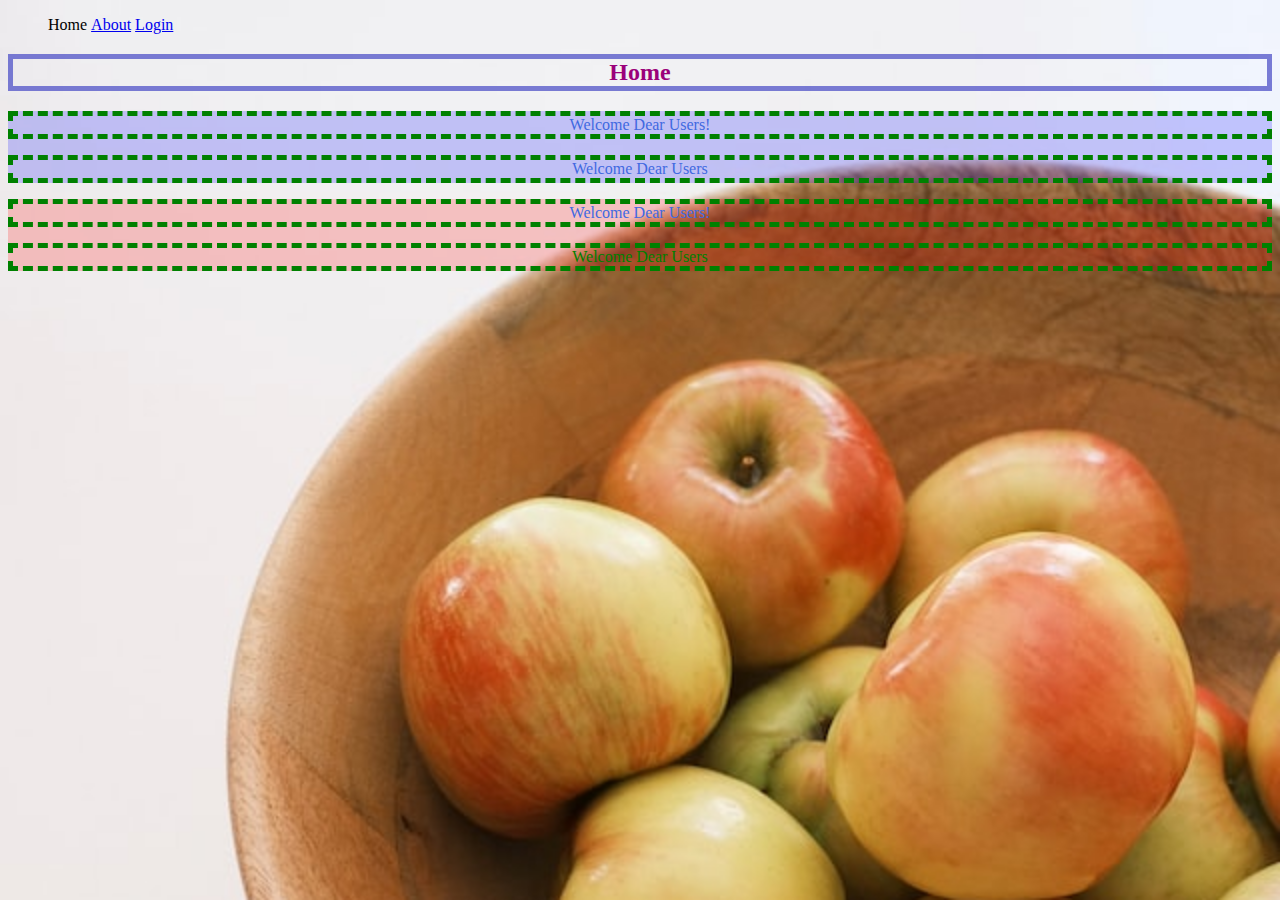
<file: index.html>
<!DOCTYPE html>
<html lang="en">
	<head>
		<title>CSS</title>
		<link rel="stylesheet" type="text/css" href="style.css" />
	</head>
	<body>
		<header>
			<nav>
				<ul>
					<li>Home</li>
					<li><a href="about.html">About</a></li>
					<li><a href="login.html">Login</a></li>
				</ul>
			</nav>
		</header>
		<section>
			<h2>Home</h2>
			<div id="div1">
				<p class="webtext active">Welcome Dear Users!</p>
				<p class="webtext active">Welcome Dear Users</p>
			</div>
			<div id="div2">
				<p class="webtext active">Welcome Dear Users!</p>
				<p class="webtext">Welcome Dear Users</p>
			</div>
		</section>
	</body>
</html>
</file>
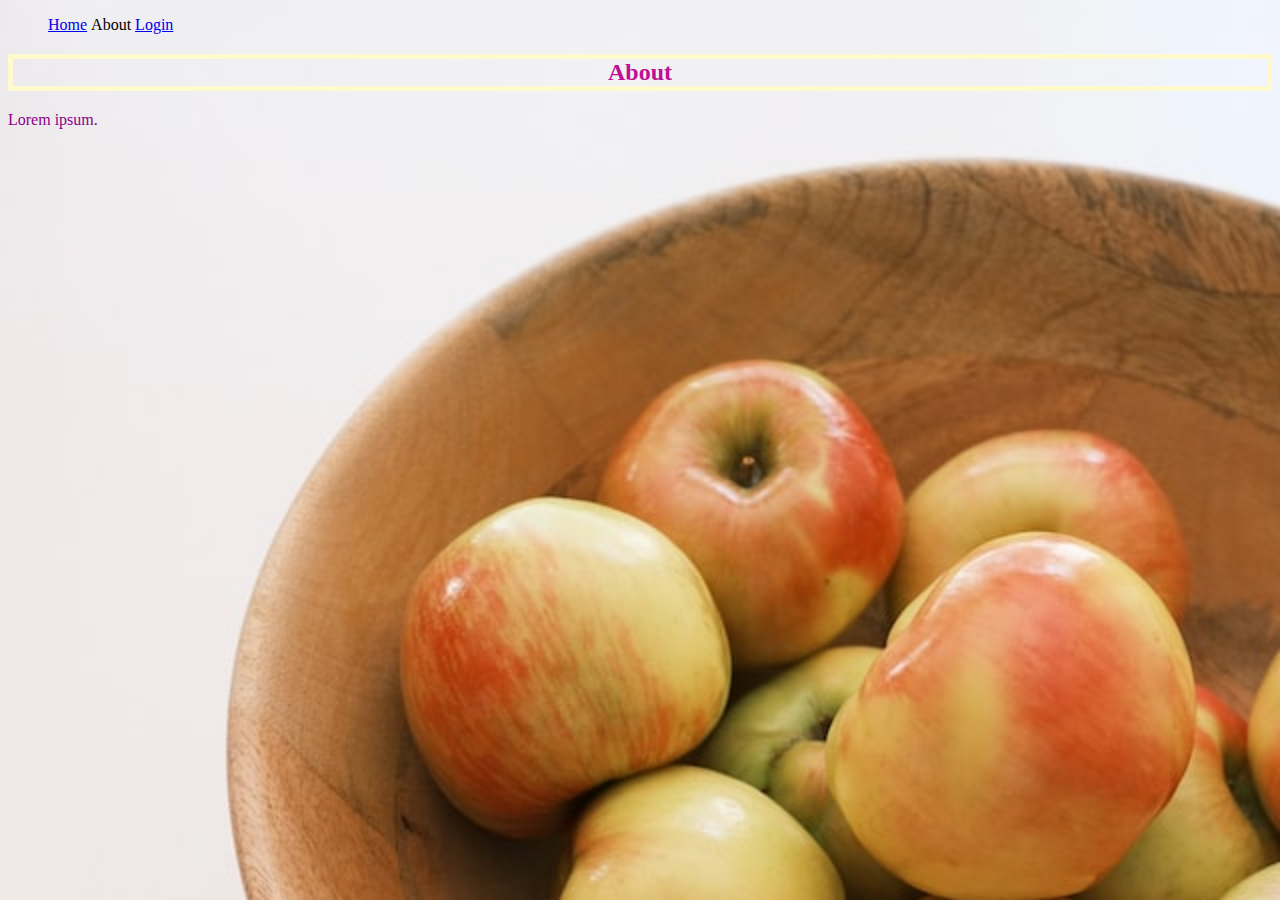
<file: about.html>
<!DOCTYPE html>
<html>
	<head>
		<title>CSS</title>
		<link rel="stylesheet" type="text/css" href="style1.css" />
	</head>
	<body>
		<header>
			<nav>
				<ul>
					<li><a href="index.html">Home</a></li>
					<li>About</li>
					<li><a href="login.html">Login</a></li>
				</ul>
			</nav>
		</header>
		<section>
			<h2>About</h2>
			<p>Lorem ipsum.</p>
		</section>
	</body>
</html>
</file>
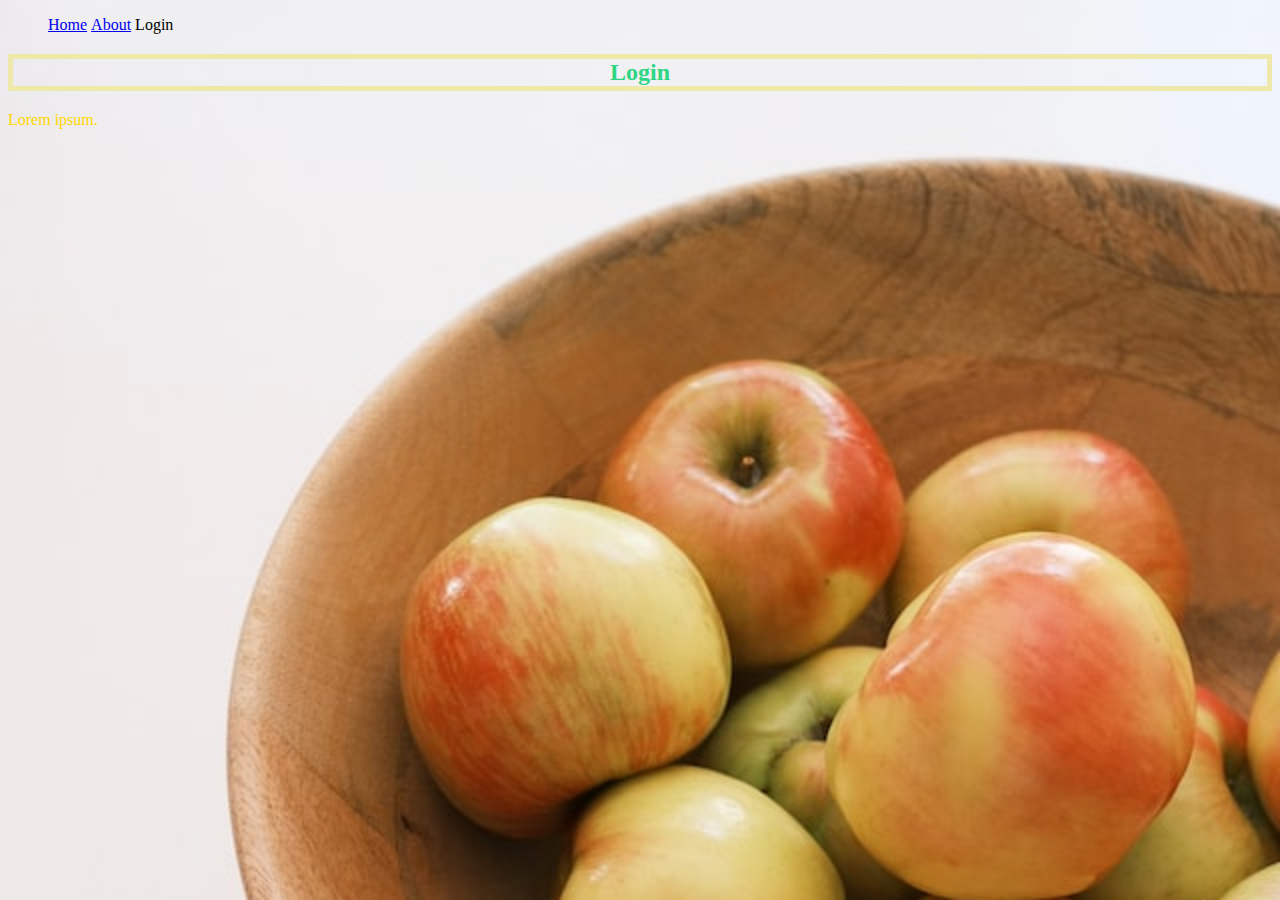
<file: login.html>
<!DOCTYPE html>
<html>
	<head>
		<title>CSS</title>
		<link rel="stylesheet" type="text/css" href="style2.css" />
	</head>
	<body>
		<header>
			<nav>
				<ul>
					<li><a href="index.html">Home</a></li>
					<li><a href="about.html">About</a></li>
					<li>Login</li>
				</ul>
			</nav>
		</header>
		<section>
			<h2>Login</h2>
			<p>Lorem ipsum.</p>
		</section>
	</body>
</html>
</file>
<file: style.css>
/* ::selection{
  Property: value;
} */
body{
  background-image: url(fuji.jpg);
  background-size: cover;
}
h2,p{
  color: rgb(155, 1, 122);
  text-align: center;
  border: 5px solid rgba(78, 80, 199, 0.747);
  cursor: pointer;
}
p{
  color: green;
}
li{
  list-style: none;
  display: inline-block;
}
.webtext{
  border: 5px dashed green;
}
.active{
  color: royalblue;
}
#div1{
  background: rgba(0, 0, 255, 0.2);
}
#div2{
  background: rgba(255, 0, 0, 0.2);
}
</file>
<file: style1.css>
/*::selection{
  Property: value;
}*/
body{
  background-image: url(fuji.jpg);
  background-size: cover;
}
h2{
  color: rgb(192, 15, 148);
  text-align: center;
  border: 5px solid rgb(255, 250, 205);
  cursor: pointer;
}
p{
  color: darkmagenta;
}
li{
  list-style: none;
  display: inline-block;
}
</file>
<file: style2.css>
/* ::selection{
  Property: value;
}*/
body{
  background-image: url(fuji.jpg);
  background-size: cover;
}
h2{
  color: rgb(46, 214, 131);
  text-align: center;
  border: 5px solid palegoldenrod;
  cursor: pointer;
}
p{
  color: gold;
}
li{
  list-style: none;
  display: inline-block;
}
</file>
